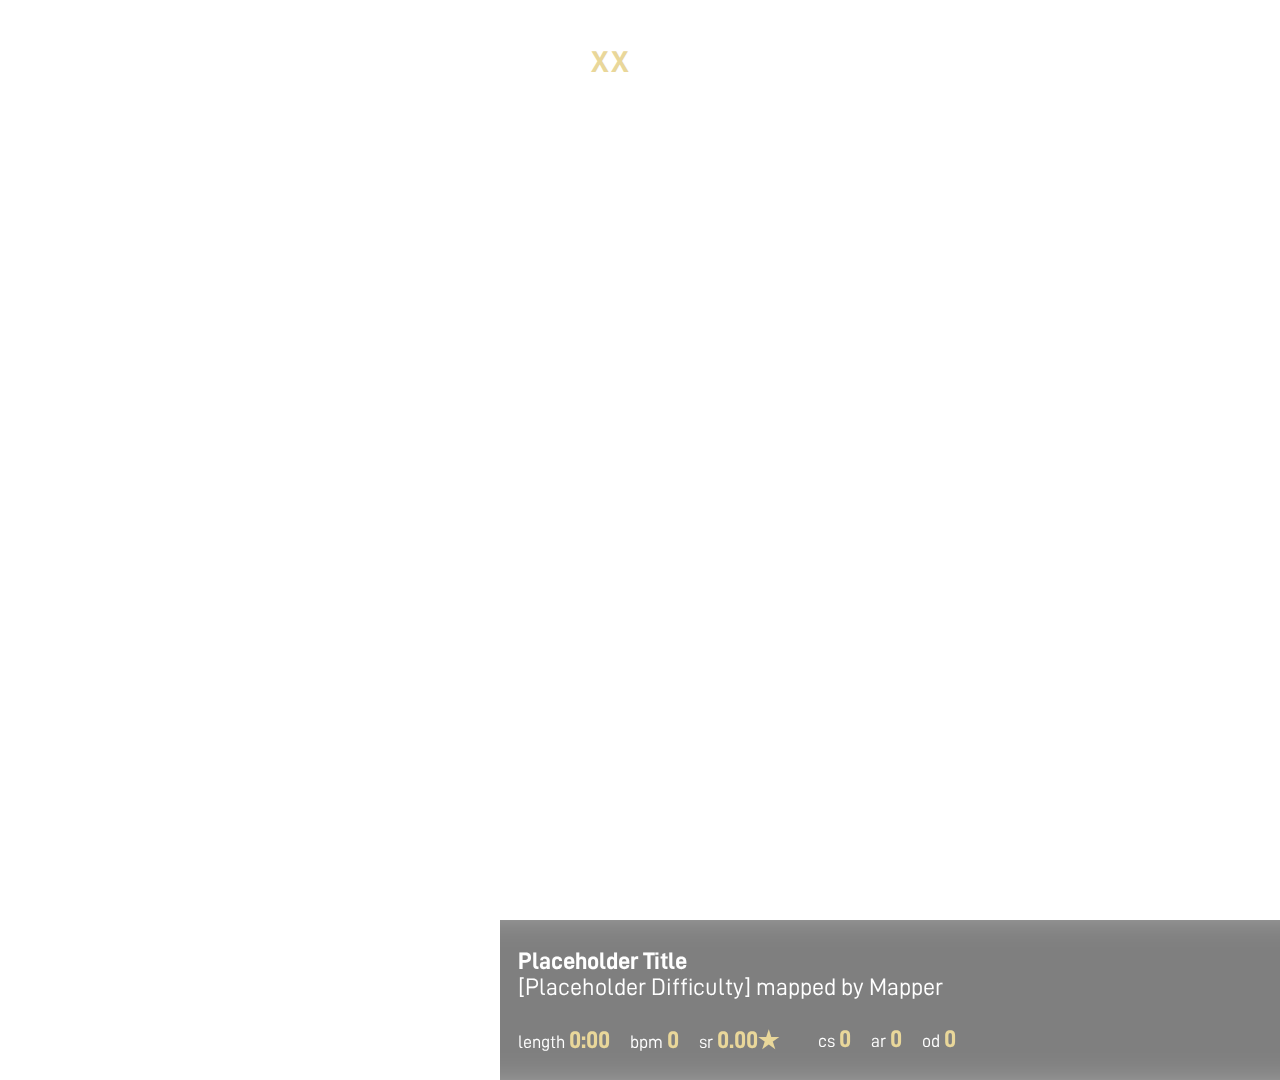
<file: showcase/index.html>
<!DOCTYPE html>
<html lang="en">

<head>
	<meta charset="UTF-8">
	<link rel="stylesheet" href="style.css">
	<link rel="stylesheet" href="../shared/styles.css?t=<?php echo time()?>">
	<script src="../_data/deps/countUp.js"></script>
	<script src="../_data/deps/reconnecting-websocket.min.js"></script>
	<script src="../_data/deps/jquery.min.js"></script>
	<script src="../_data/deps/Chart.min.js"></script>
	<script src="../_data/deps/smooth.js"></script>
</head>

<body>
	<div id="main">
		<div id="header">
			<div id="nowplaying-container">
				<span>now playing <span id="nowplaying">XX</span></span>
			</div>
			<div id="replay-container">
				<span>replay by <span id="replay">replayer</span></span>
			</div>
		</div>
		<div id="footer">
			<div id="mapimage-container"></div>
			<div id="stats-container">
				<div id="strain-container">
					<div id="strain-background">
						<div id="strain-dim"></div>
					</div>
					<canvas id="strains" width="1420" height="160"></canvas>
					<div id="progress">
						<canvas id="strainsProgress" width="1420" height="160"></canvas>
					</div>
				</div>
				<div id="title-container">
					<span id="title">Placeholder Title</span>
					<span id="map-diff"><span id="diff">[Placeholder Difficulty]</span> mapped by <span
							id="mapper">Mapper</span></span>
				</div>
				<div id="props-container">
					<div class="props-group">
						<span class="props-item">length <span id="len" class="highlight affected-dt">0:00</span></span>
						<span class="props-item">bpm <span id="bpm" class="highlight affected-dt">0</span></span>
						<span class="props-item">sr <span id="sr" class="highlight affected-hr affected-dt">0.00★</span></span>
					</div>
					<div class="props-group">
						<span class="props-item">cs <span id="cs" class="highlight affected-hr">0</span></span>
						<span class="props-item">ar <span id="ar" class="highlight affected-hr affected-dt">0</span></span>
						<span class="props-item">od <span id="od" class="highlight affected-hr affected-dt">0</span></span>
					</div>
				</div>
			</div>
		</div>
	</div>
	<script src="index.js"></script>
</body>

</html>
</file>
<file: showcase/style.css>
body,
html {
	padding: 0;
	margin: 0;
	overflow-y: hidden;
}

#main {
	width: 1920px;
	height: 1080px;
	display: flex;
	flex-direction: column;
	justify-content: space-between;
	font-family: 'Din';
}



/* --- HEADER --- */

#header {
	width: 100%;
	height: 125px;
	display: flex;
	justify-content: space-between;
	color: #ffffff;
	font-size: 30px;
	font-weight: 400;
	letter-spacing: 1.3px;
}

#nowplaying-container {
	height: 100%;
	width: 630px;
	opacity: 1;
	transition: opacity 300ms ease;
	display: flex;
	align-items: center;
	justify-content: flex-end;
}

#nowplaying {
	color: #e9d79a;
	font-weight: 700;
}

#replay-container {
	height: 100%;
	width: 630px;
	opacity: 1;
	transition: opacity 300ms ease;
	display: flex;
	align-items: center;
	justify-content: flex-start;
}

#replay {
	color: #e9d79a;
	font-weight: 700;
}



/* --- FOOTER --- */

#footer {
	width: 100%;
	height: 160px;
	display: flex;
	color: #ffffff;
	font-weight: 400;
}

#mapimage-container {
	width: 500px;
	height: 100%;
	background-repeat: no-repeat;
	background-position: center;
	background-size: cover;
}

#stats-container {
	height: 100%;
	flex: 1;
	display: flex;
	flex-direction: column;
}

#title-container {
	z-index: 2;
	width: 100%;
	height: 68px;
	margin-top: 28px;
	font-size: 24px;
	display: flex;
	flex-direction: column;
}

#title {
	font-weight: 700;
	margin-left: 18px;
}

#map-diff {
	font-weight: 400;
	margin-left: 18px;
}

#props-container {
	z-index: 2;
	width: 100%;
	height: 36px;
	margin-top: 10px;
	font-size: 18px;
	font-weight: 500;
	display: flex;
}

.props-group {
	margin-left: 18px;
	margin-right: 4px;
}

.props-item {
	margin-right: 16px;
}

.highlight {
	font-size: 24px;
	color: #e9d79a;
	font-weight: 700;
}

#strain-container {
	position: absolute;
	height: 160px;
	width: 1420px;
	overflow: hidden;
	transition: 300ms ease-in;
}

#strain-background {
	position: absolute;
	height: 160px;
	width: 1420px;
	background-repeat: no-repeat;
	background-position: center;
	background-size: cover;
	filter: blur(17px) grayscale(30%);
	transform: scale(1.3);
}

#strain-dim {
	position: absolute;
	background-color: rgba(0, 0, 0, 0.5);
	height: 160px;
	width: 1420px;
}

#strains {
	position: absolute;
    left: 0;
    bottom: 0;
}

#strainsProgress {
    position: absolute;
    left: 0;
    bottom: 0;
}

#progress {
	position: absolute;
	width: calc(2 * 1420px);
	height: 160px;
	transition: linear 500ms;
	padding: 0;
	left: 0;
	bottom: 0;
	overflow: hidden;
	-webkit-mask-image: linear-gradient(90deg, rgba(0, 0, 0, 1) 0%, rgba(0, 0, 0, 1) 49.75%, transparent 50%);
	mask-image: linear-gradient(90deg, rgba(0, 0, 0, 1) 0%, rgba(0, 0, 0, 1) 49.75%, transparent 50%);
}
</file>
<file: shared/styles.css>
@font-face {
    font-family: 'Mont';
    src: url('../_data/fonts/Mont-SemiBold.otf');
    font-weight: 500;
}

@font-face {
    font-family: 'Mont';
    src: url('../_data/fonts/Mont-Bold.otf');
    font-weight: 700;
}

@font-face {
    font-family: 'Din';
    src: url('../_data/fonts/D-DIN.otf');
    font-weight: 500;
}

@font-face {
    font-family: 'Din';
    src: url('../_data/fonts/D-DIN-Italic.otf');
    font-weight: 500;
    font-style: italic;
}

@font-face {
    font-family: 'Din';
    src: url('../_data/fonts/D-DIN-Bold.otf');
    font-weight: 700;
}

@font-face {
    font-family: 'Digital';
    src: url('../_data/fonts/7segment.ttf');
    font-weight: 500;
}

:root {
    --accent: #ffd654;
    --accent-light: #f8d565;
    --accent-bg: #ffecb0;
    --accent-shadow: #f8c524;
    --accent-dark: #c2a74e;
    --accent-text: #68561e;
    --accent-mod-nm: #529cdc;
    --accent-mod-hd: #f3c164;
    --accent-mod-hr: #c85a46;
    --accent-mod-dt: #c288d8;
    --accent-mod-fm: #7a9f29;
    --accent-mod-tb: #a1bd74;
    --accent-mod-xx: #ffecb0;
    --blue: #81b2eb;
    --red: #f58178;
    --blue-darker: #5481b4;
    --red-darker: #be5a53;
    --blue-dark: #3c638f;
    --red-dark: #8b3a34;
    --red-bright: #ff0000;
    --red-bright-shadow: #ac0000;
}
</file>
